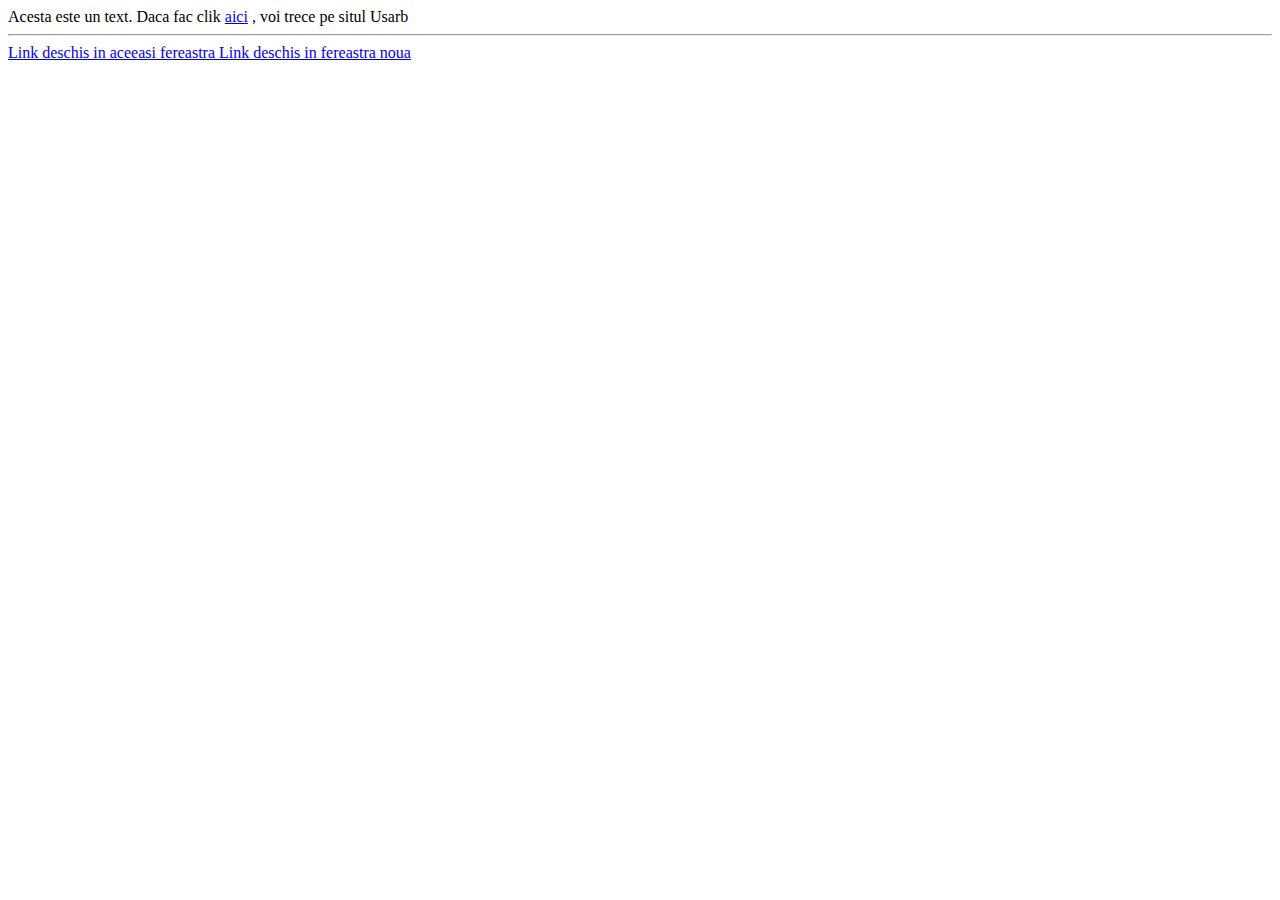
<file: index.html>
<!DOCTYPE html>
<html lang="en">
<head>
    <meta charset="UTF-8">
    <meta name="viewport" content="width=device-width, initial-scale=1.0">
    <title>Document</title>
</head>
<body>
    
    Acesta este un text. Daca fac clik <a href="http://usarb.md/" target="_blank">aici</a> , voi trece pe situl Usarb
     
    <hr>
    <a href="http://usarb.md/"> Link deschis in aceeasi fereastra </a>
    <a href="http://orar.usarb.md/" target="blank"> Link deschis in fereastra noua</a>
</body>

</html>
</file>
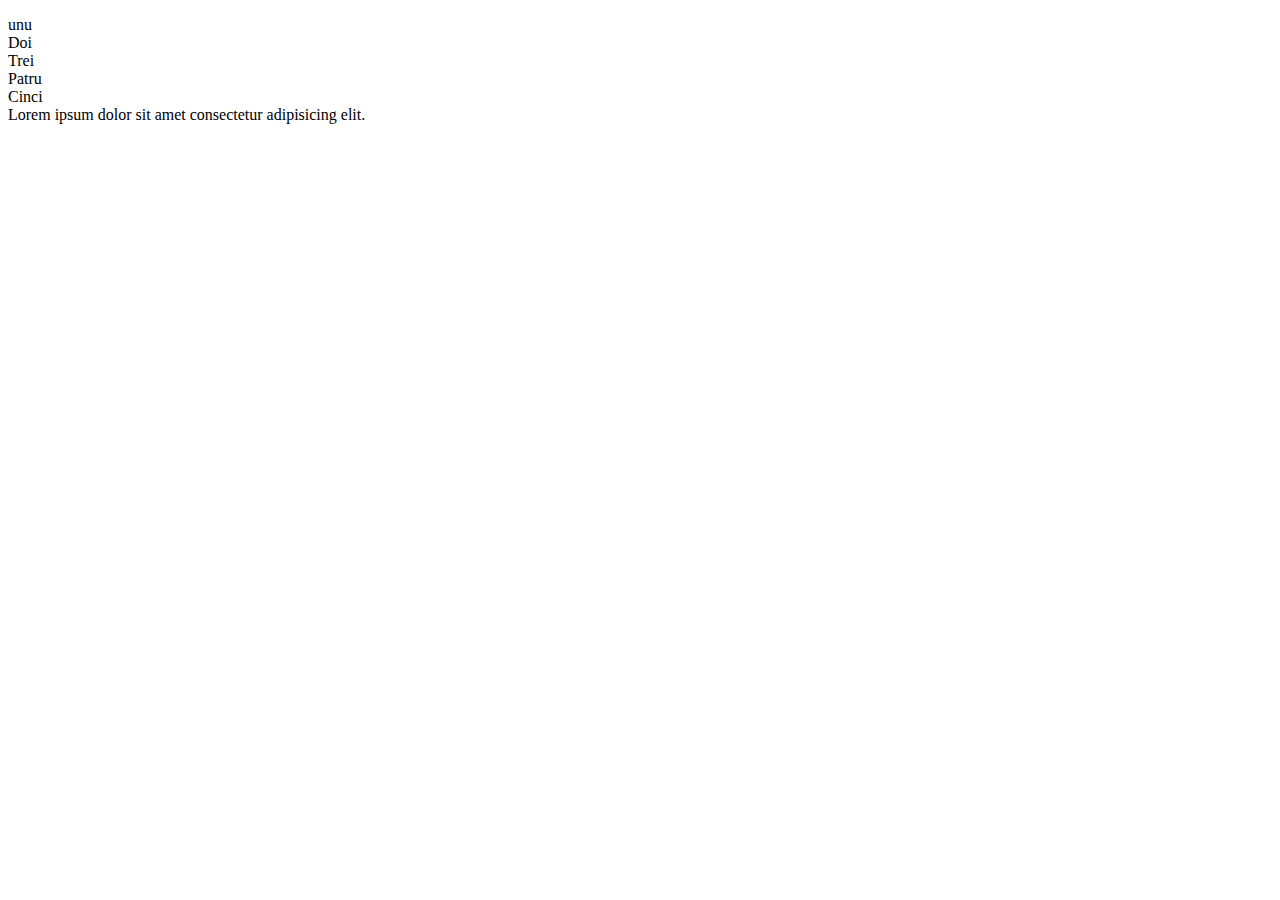
<file: ex2/index.html>
<!DOCTYPE html>
<html lang="en">
<head>
    <meta charset="UTF-8">
    <meta name="viewport" content="width=device-width, initial-scale=1.0">
    <title> Evaluare</title>
</head>
<body>
</p> unu <br>
          Doi <br>
         Trei <br>
         Patru<br>
         Cinci<br>
        
        Lorem ipsum dolor sit amet consectetur adipisicing elit. 
        
</body>
</html>
</file>
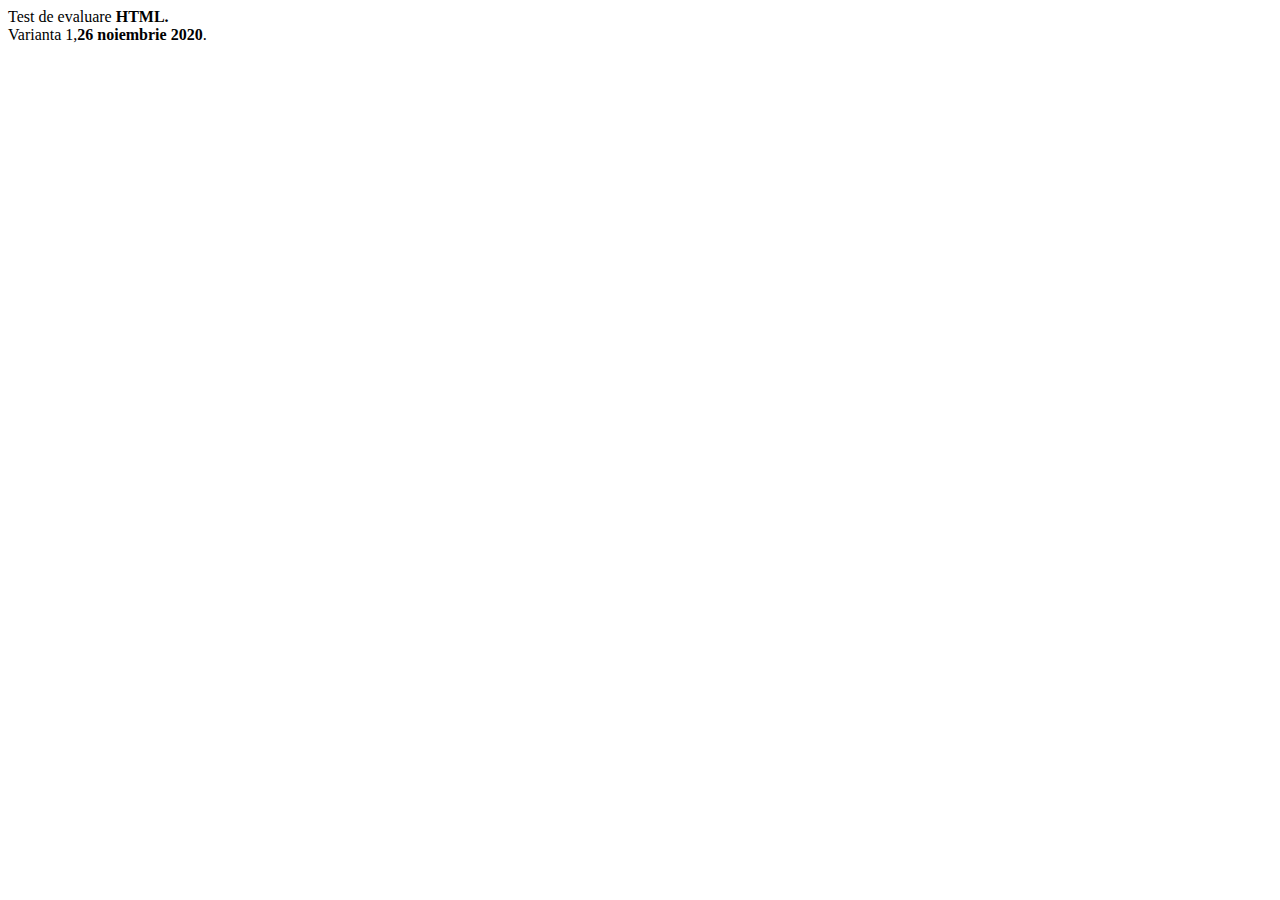
<file: Lucrare de control/index.html>
<!DOCTYPE html>
<html lang="ro">
<head>
    <meta charset="UTF-8">
    <meta name="viewport" content="width=device-width, initial-scale=1.0">
    <title>Test de evaluare HTML</title>
</head>
<body>
    Test de evaluare <strong>HTML.</strong> <br>
    Varianta 1,<strong>26 noiembrie 2020</strong>.
    
</body>
</html>
</file>
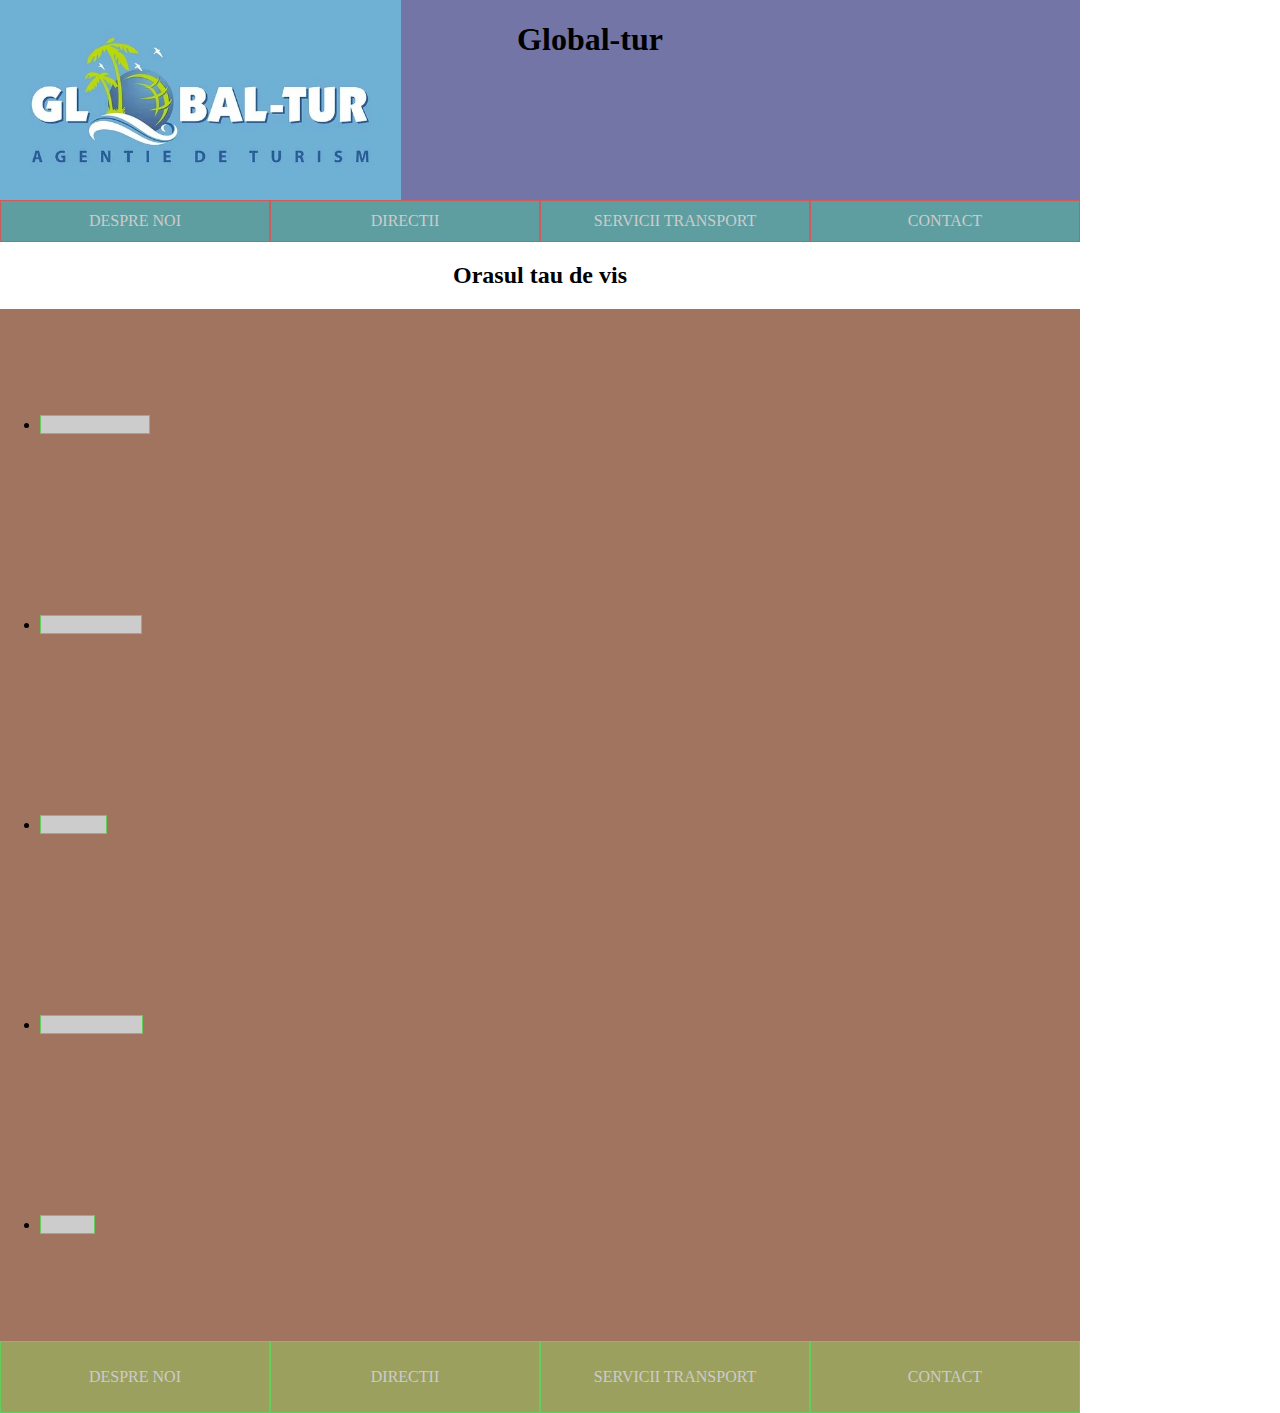
<file: pagina web/index.html>
<!DOCTYPE html>
<html lang="en">
<head>
    <meta charset="UTF-8">
    <meta name="viewport" content="width=device-width, initial-scale=1.0">
    <title>Document</title>
    <link rel="stylesheet" href="style.css"
      </head>
<body>
    <div id="page">

     <header>
<img src="logo..webp" alt="">

<h1>Global-tur</h1>
    </header>
    <nav>
        <a href="index.html">Despre noi</a>
            <a href="photos.html">Directii</a>
            <a href="formular.html">Servicii Transport</a>
            <a href="contacts.html">Contact</a>
        
    </nav>

        <aside>
             <h2>Orasul tau de vis</h2>
             <section>
            <ul>
                <li><a href="index.html">Odihna la Munte</a></li>
               <li> <a href="photos.html">Odihna la Mare</a></li>
                <li><a href="formular.html">Tratament</a></li>
                <li><a href="informati.html">Tururi in Credit</a></li>
                <li><a href="excursiformate.html">Excursii</a></li>
            </ul>
        </section>
    </aside>
    
    <footer>
        <a href="index.html">Despre noi</a>
        <a href="photos.html">Directii</a>
        <a href="formular.html">Servicii Transport</a>
        <a href="contacts.html">Contact</a>
    
        </footer>
</body>
</html>
</file>
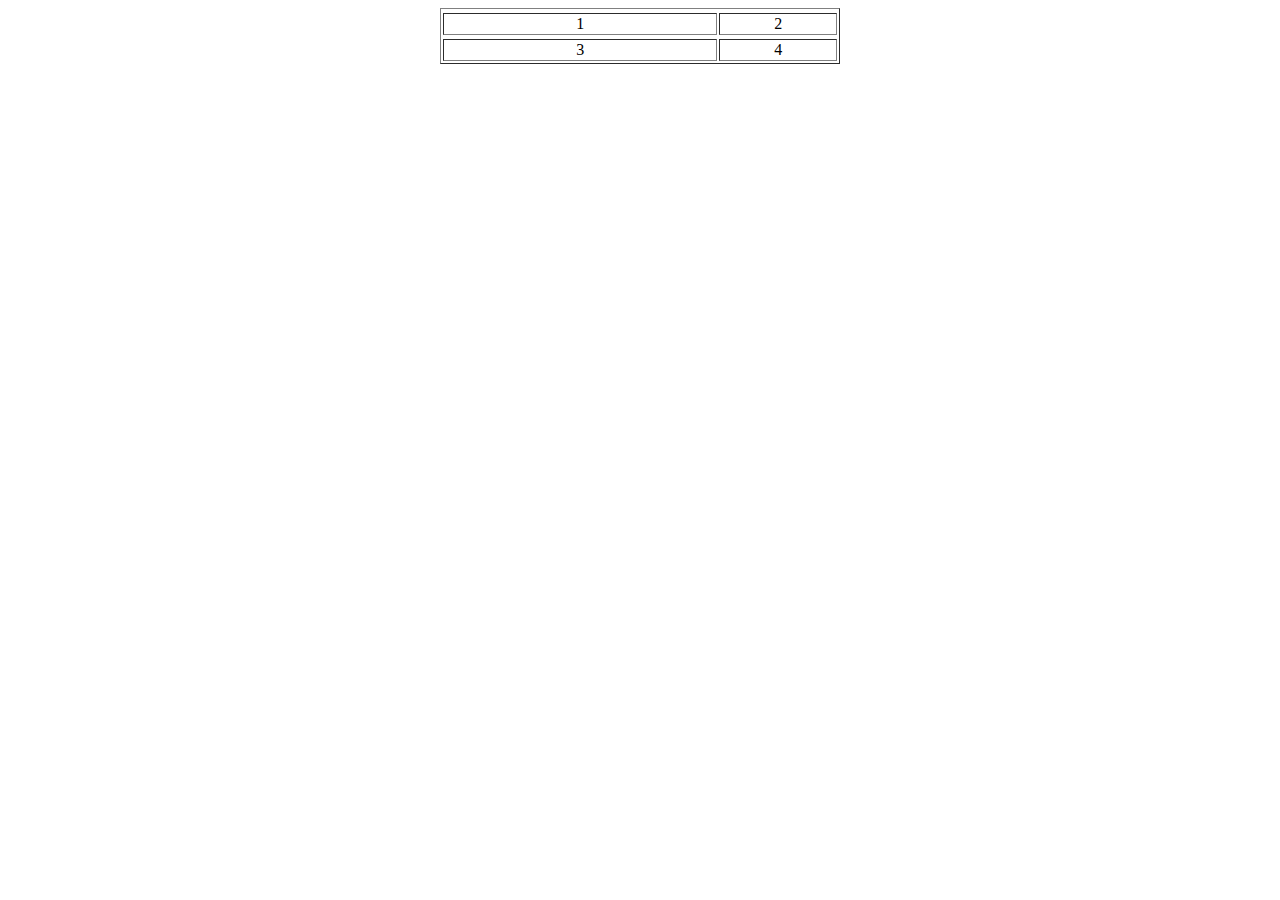
<file: tabele/index.html>
<!DOCTYPE html>
<html lang="en">
<head>
    <meta charset="UTF-8">
    <meta name="viewport" content="width=device-width, initial-scale=1.0">
    <title>Tabele

    </title>
</head>
<body>   
    <table width="400px" align="center"border 5 >
        <tr>
        <tr align="center">
            <td>1</td>
            <td width="30%">2</td>
        </tr>
       
        <tr>
        <tr align="center">
            <td>3</td>
            <td width="30%">4</td>
</body>
</html>
</file>
<file: pagina web/style.css>
body{
    margin: 0;
    width:  100%;
      display: grid;
    grid-template-areas: 
    " header header"
    " nav nav"
    "aside section"
    "footer footer"
    ;
    grid-template-columns:  auto 200px;
    grid-template-rows: 100px 40px 400px 100px;
}
header{
    
    background-color: rgb(114, 117, 165);
      grid-area header ;
    display: grid;
    grid-template-columns: 100px  auto;
}

header img{
    height: 200px;
}
header h1{
    text-align: center;
}

nav{
    background-color: rgb(160, 116, 95);
    grid-area: nav;
    display: grid;
     grid-template-columns: repeat(4, 1fr);
     }
     nav a{
    background-color: cadetblue;
    border: 1px solid indianred;
    text-align: center;
    line-height: 40px;
    text-transform: uppercase;
    text-decoration: none;
    color: #ccc;

}
nav a.active{
    background-color: rgb(0, 46, 130);
}
nav a:hover{
    background-color: rgb(130, 0, 0);
}

aside{
 background-image: url( img/ imagess.1.jpg);
  background-attachment: fixed;
   grid-area: aside;
}


 aside h2 
 { text-align: center
}
section{
    
    background-color: rgb(160, 116, 95);
    grid-area: section;
    display: grid;
    
     }
     section a{
         background-color: rgb(204, 204, 204);
         border: 1px solid rgb(101, 205, 92);
         text-align: left;
         line-height: 200px;
          text-transform: none;
         text-decoration: none;
         color: #ccc;
}

footer{
     
    background-color: rgb(24, 16, 139);
    grid-area: footer;
    display: grid;
     grid-template-columns: repeat(4, 1fr);
     }
     footer a{
    background-color: rgb(156, 160, 95);
    border: 1px solid rgb(101, 205, 92);
    text-align: center;
    line-height: 70px;
    text-transform: uppercase;
    text-decoration: none;
    color: #ccc;
    
}
 footer a.active{
    background-color: rgb(130, 111, 0);
}
 footer a:hover{
    background-color: rgb(0, 130, 80);
 }
</file>
